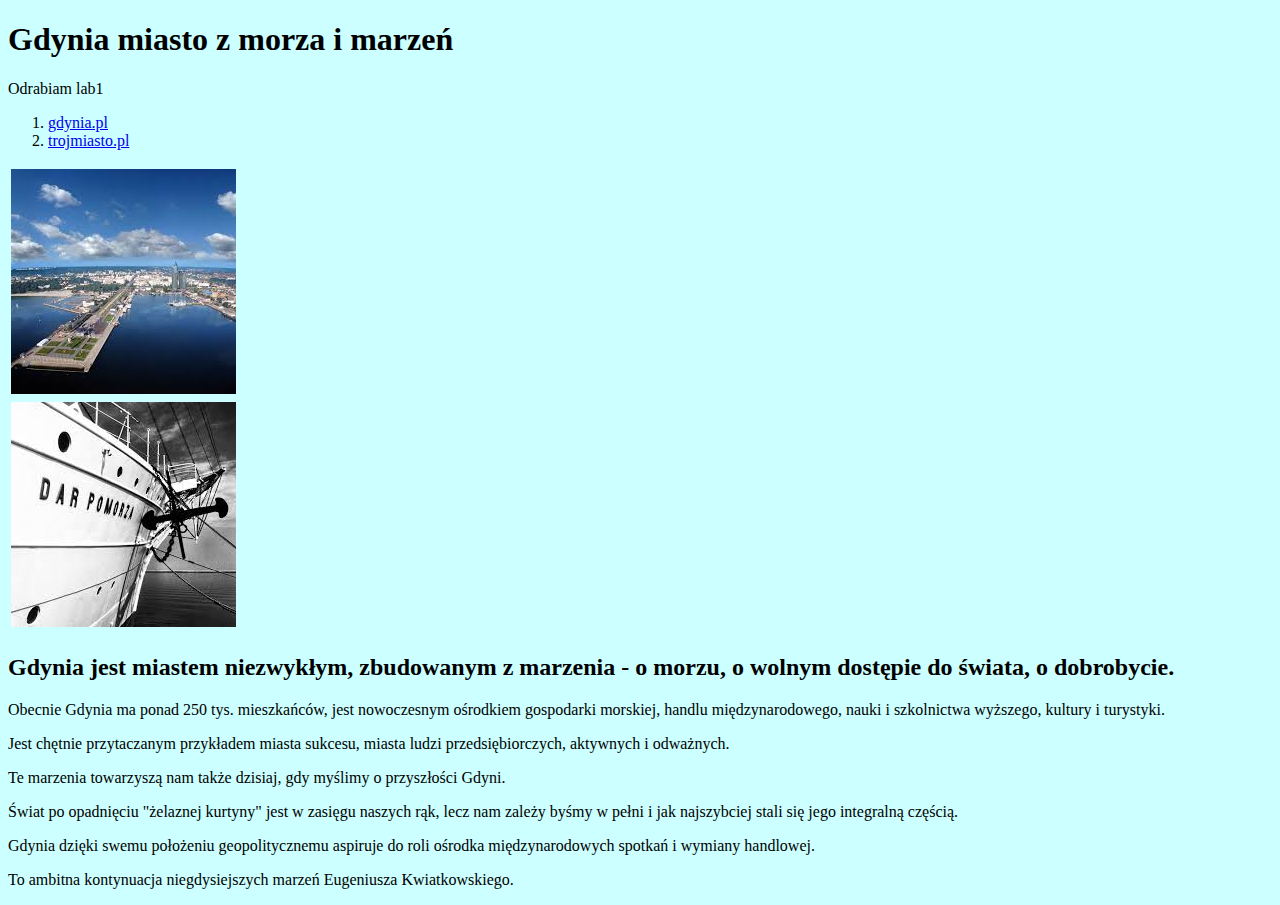
<file: index.html>
<!DOCTYPE html>
<html>
<head>
<title>Gdynia</title>	
<link rel="stylesheet" href="plikzad.css" type="text/css">	
</head>
<body>
<h1>Gdynia miasto z morza i marzeń</h1>
<p>Odrabiam lab1</p>
<ol>
 <li><a href="http://gdynia.pl">gdynia.pl</a></li>
 <li><a href="http://trojmiasto.pl">trojmiasto.pl</a></li>
</ol>
<table>
<tr>
	<td><img src="images.jpg" alt="komórka1" title="komórka1" width="225" height="225" /></td>
</tr>
<tr>
	<td><img src="pobrane.jpg" alt="komórka4" title="komórka4" width="225" height="225" /></td>
</tr>
</table>
<h2>Gdynia jest miastem niezwykłym, zbudowanym z marzenia - o morzu, o wolnym dostępie do świata, o dobrobycie. </h2>
<p>Obecnie Gdynia ma ponad 250 tys. mieszkańców, jest nowoczesnym ośrodkiem gospodarki morskiej, handlu międzynarodowego, nauki i szkolnictwa wyższego, kultury i turystyki. </p>
<p>Jest chętnie przytaczanym przykładem miasta sukcesu, miasta ludzi przedsiębiorczych, aktywnych i odważnych. </p>
<p>Te marzenia towarzyszą nam także dzisiaj, gdy myślimy o przyszłości Gdyni.</p> 
<p>Świat po opadnięciu "żelaznej kurtyny" jest w zasięgu naszych rąk, lecz nam zależy byśmy w pełni i jak najszybciej stali się jego integralną częścią. </p>
<p>Gdynia dzięki swemu położeniu geopolitycznemu aspiruje do roli ośrodka międzynarodowych spotkań i wymiany handlowej.</p> 
<p>To ambitna kontynuacja niegdysiejszych marzeń Eugeniusza Kwiatkowskiego. </p>

</body>
</html>
</file>
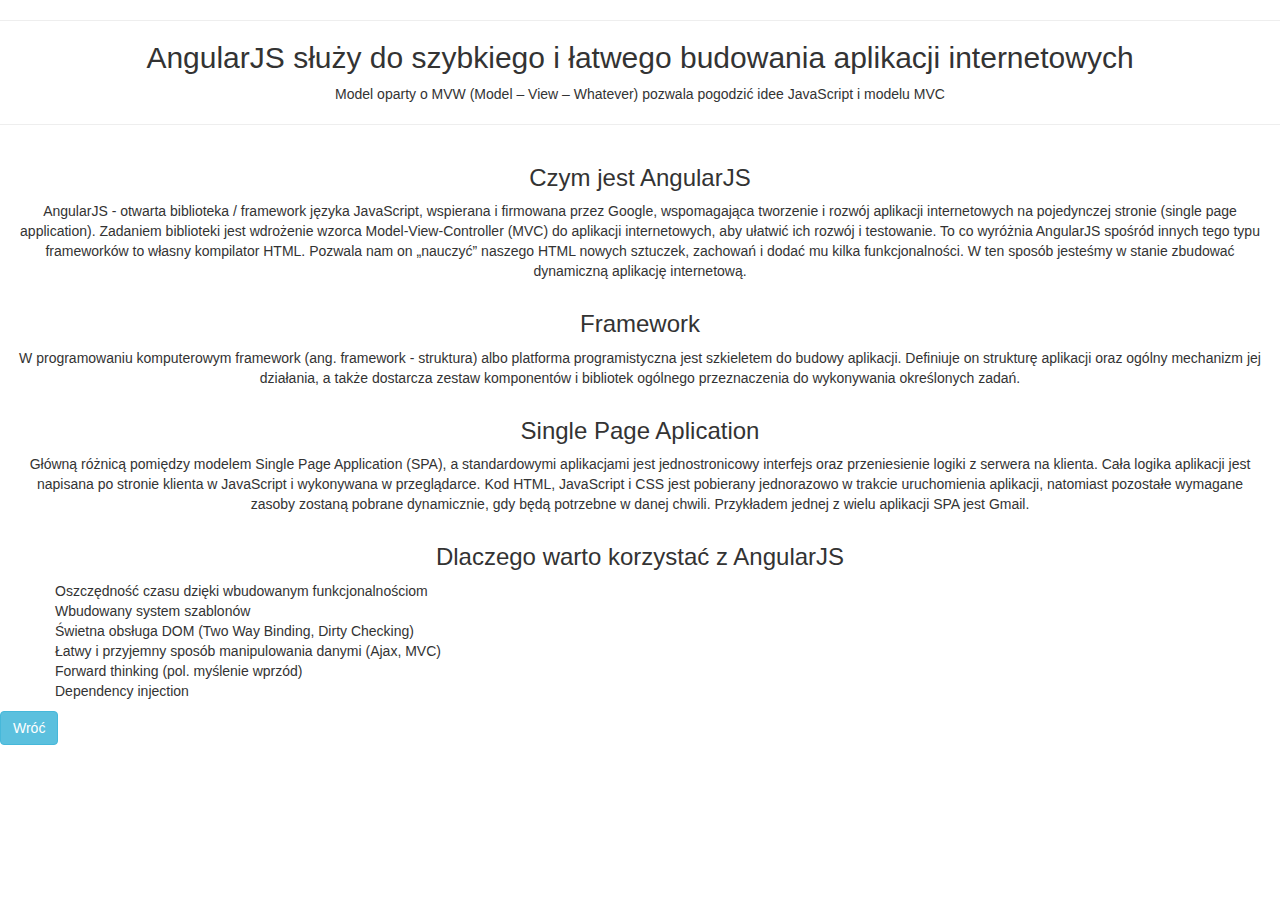
<file: coto.html>
<!DOCTYPE html>
<html lang="pl">
	<head>
		<title>Funkcje</title>
		<meta charset="UTF-8">
		<meta name="description" content="...">
		<meta name="keywords" content="...">
		<link rel="stylesheet" href="https://maxcdn.bootstrapcdn.com/bootstrap/3.3.7/css/bootstrap.min.css"/>
		<style>
			ul {
			list-style: none;
			}
			h5 {
			font-weight: bold;
			}
			iframe {
			width: 100%;
			}
			
		</style>
	</head>
	<body>
		
			<hr/>
			<header class="image-bg-fluid-height">
				<h2 class="text-center">AngularJS służy do szybkiego i łatwego budowania aplikacji internetowych </h2>
				<p class="text-center"> Model oparty o MVW (Model – View – Whatever) pozwala pogodzić idee JavaScript i modelu MVC</p>
			</header>
			<hr/>
				
			
			
				<div class="col-md-12 text-justify">
					<h3 class="text-center">Czym jest AngularJS</h3>
					<p class="text-center">AngularJS - otwarta biblioteka / framework języka JavaScript, wspierana i firmowana przez Google, wspomagająca tworzenie i rozwój aplikacji internetowych na pojedynczej stronie (single page application). Zadaniem biblioteki jest wdrożenie wzorca Model-View-Controller (MVC) do aplikacji internetowych, aby ułatwić ich rozwój i testowanie.

To co wyróżnia AngularJS spośród innych tego typu frameworków to własny kompilator HTML. Pozwala nam on „nauczyć” naszego HTML nowych sztuczek, zachowań i dodać mu kilka funkcjonalności. W ten sposób jesteśmy w stanie zbudować dynamiczną aplikację internetową.
 </p>
</div>
<hr/>
			
			<div class="col-md-12 text-justify">
					<h3 class="text-center">Framework</h3>
					<p class="text-center">W programowaniu komputerowym framework (ang. framework - struktura) albo platforma programistyczna jest szkieletem do budowy aplikacji. Definiuje on strukturę aplikacji oraz ogólny mechanizm jej działania, a także dostarcza zestaw komponentów i bibliotek ogólnego przeznaczenia do wykonywania określonych zadań.
 </p>
</div>
<hr/>
			
			
			
			<div class="col-md-12 text-justify">
					<h3 class="text-center">Single Page Aplication</h3>
					<p class="text-center">Główną różnicą pomiędzy modelem Single Page Application (SPA), a standardowymi aplikacjami jest jednostronicowy interfejs oraz przeniesienie logiki z serwera na klienta. Cała logika aplikacji jest napisana po stronie klienta w JavaScript i wykonywana w przeglądarce. Kod HTML, JavaScript i CSS jest pobierany jednorazowo w trakcie uruchomienia aplikacji, natomiast pozostałe wymagane zasoby zostaną pobrane dynamicznie, gdy będą potrzebne w danej chwili. Przykładem jednej z wielu aplikacji SPA jest Gmail.
 </p>
</div>
<hr/>
			
			
	<div class="col-md-12 text-justify">
					<h3 class="text-center">Dlaczego warto korzystać z AngularJS</h3>
					
<ul>
                      <li>Oszczędność czasu dzięki wbudowanym funkcjonalnościom</li>
											<li>Wbudowany system szablonów</li>
											<li>Świetna obsługa DOM (Two Way Binding, Dirty Checking)</li>
											<li>Łatwy i przyjemny sposób manipulowania danymi (Ajax, MVC)</li>
											<li>Forward thinking (pol. myślenie wprzód)</li>
											<li>Dependency injection</li>
                    </ul>

 
</div>
<hr/>		
			
			
			<a href="index.html" class="btn btn-info" role="button">Wróć</a>
				
		
			
		
			
			
		
	</body>
</html>
</file>
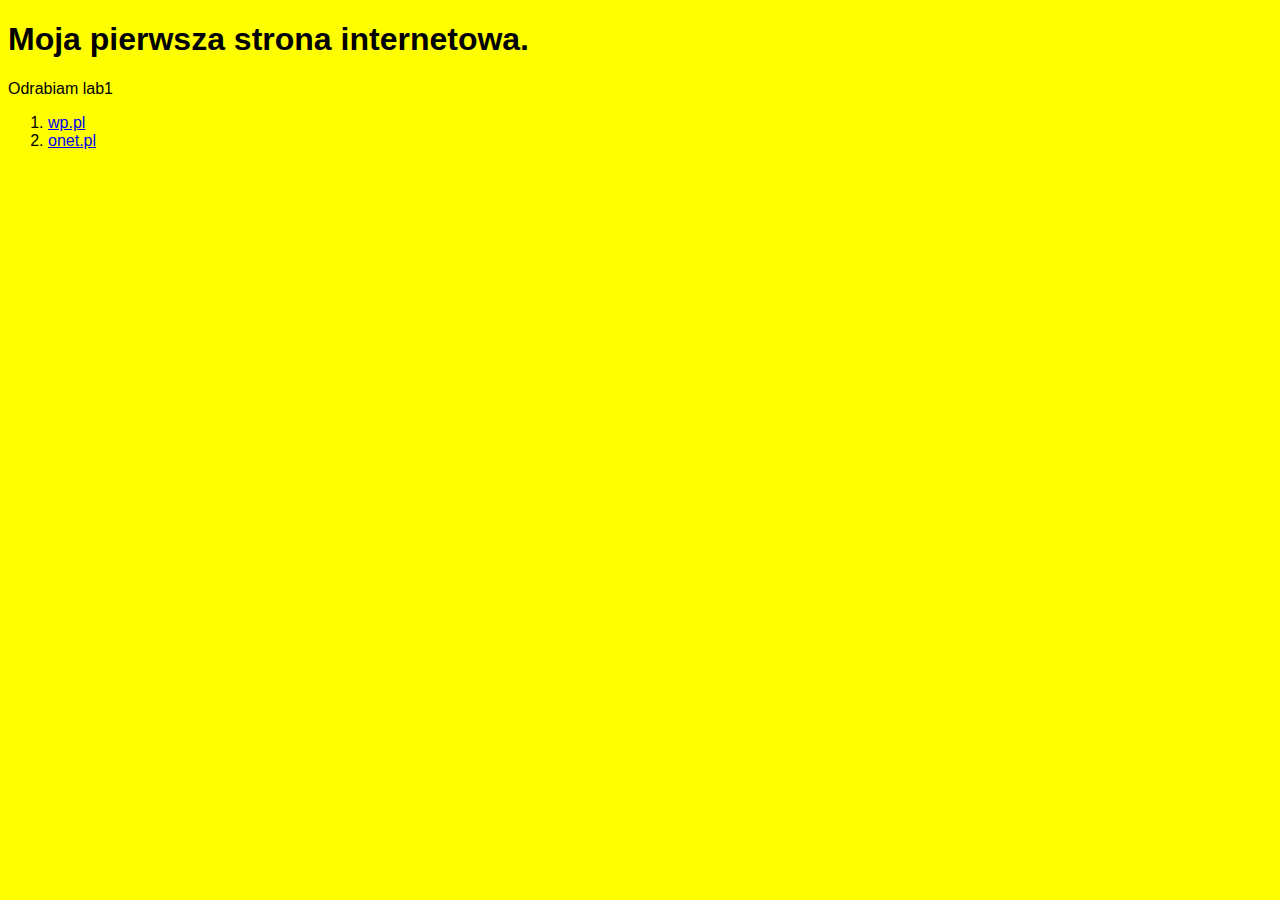
<file: index2.html>
<!DOCTYPE html>
<html>
<head>
<title>Tytuł Twojej strony internetowej</title>
<link rel="stylesheet" href="plik.css" type="text/css">
</head>
<body>
 <h1>Moja pierwsza strona internetowa.</h1>
<p>Odrabiam lab1</p>
<ol>
 <li><a href="http://wp.pl">wp.pl</a></li>
 <li><a href="http://onet.pl">onet.pl</a></li>
</ol>

</body>
</html>
</file>
<file: plikzad.css>
html, body  
	{background: #ccffff; 
	 font-size: 1em; 
	 font-family: verdana;
	}
</file>
<file: plik.css>
html, body  
	{background: #ffff00; 
	 font-size: 1em; 
	 font-family: verdana, tahoma, arial, helvetica, sans-serif;
	}
</file>
